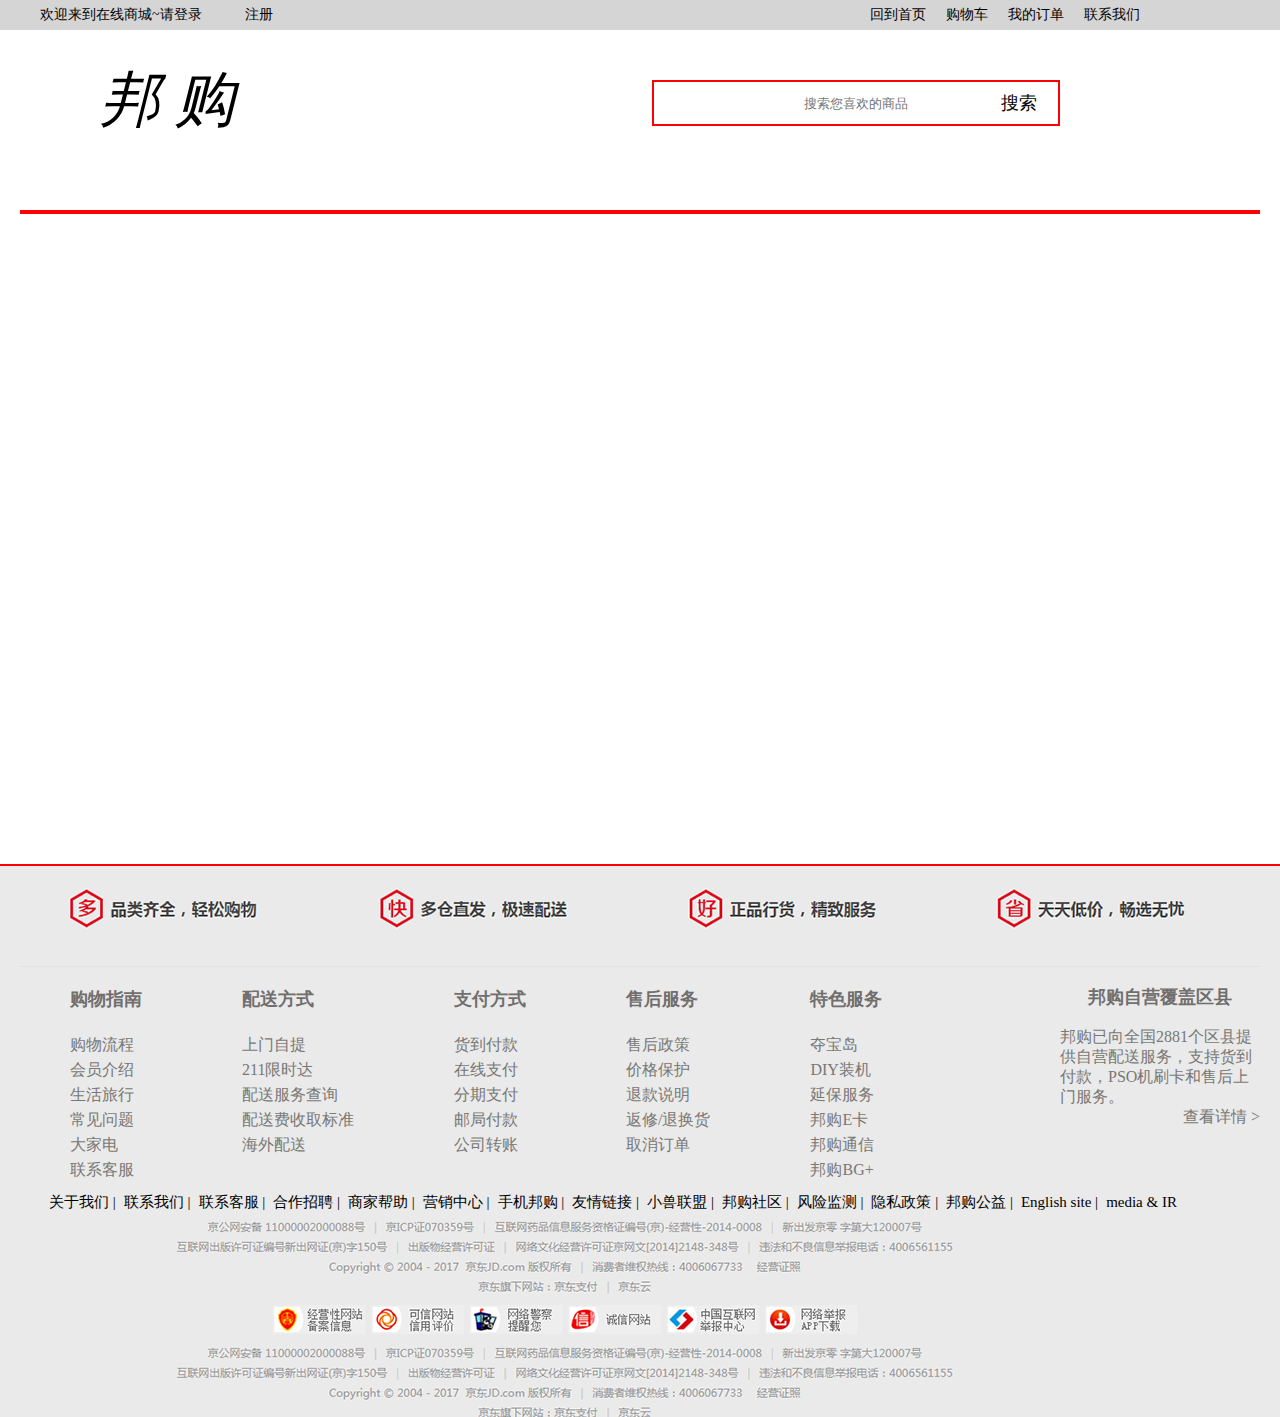
<file: index.html>
<!DOCTYPE html>
<html lang="en">
<head>
	<meta charset="UTF-8">
	<title>商城首页</title>
	<link rel="stylesheet" type="text/css" href="styles/reset.css">
	<link rel="stylesheet" type="text/css" href="styles/style.css">
	<link rel="stylesheet" type="text/css" href="styles/index.css">
</head>
<body>
  <header>
		<div class="head-first">
			<div class="head-nav">
				<div class="head-nav-left">
					<p id="login1">
						<a href="login.html">欢迎来到在线商城~请登录</a>
						<a href="ShopingRegister.html">注册</a>
						<div class="login-list">
							<p>个人信息</p>
							<p>修改资料</p>
							<p id="logout">退出登录</p>
						</div>
					</p>
				</div>
				<div class="head-nav-right">
					<ul>
						<li><a href="index.html">回到首页</a></li><li></li>
						<li><a href="cart.html">购物车</a></li>
						<li><a href="orderPage.html">我的订单</a></li>
						<li><a href="#">联系我们</a></li>
					</ul>
				</div>
			</div>
		</div>
		<div class="head-second">
			<div class="head-b">
				<span class="logo"><a href="index.html">邦 购</a></span>
				<div class="nav-hot">
					<input type="text" id="search-text" class="hot" placeholder="搜索您喜欢的商品"><input type="button" id="search-btn" class="bon" value="搜索">
				</div>
			</div>
		</div>
  </header>
  <section>
		<div class="sec-first">
			<nav class="nav" id="nav">
	    </nav>
		</div>
		<!-- <div class="banner">

		</div> -->
		<div class="section-second">
      <ul id="Att">
      </ul>
    </div>
  </section>
  <footer>
		<div class="foot">
			<div class="foot-one">
				<img src="images/foot/images/duo.png" alt="">
				<img src="images/foot/images/kuai.png" alt="">
				<img src="images/foot/images/hao.png" alt="">
				<img src="images/foot/images/sheng.png" alt="">
			</div>
			<div class="foot-two">
				<ul class="f-t-f">
					<li class="f-t-f-li">购物指南</li>
					<li>购物流程</li>
					<li>会员介绍</li>
					<li>生活旅行</li>
					<li>常见问题</li>
					<li>大家电</li>
					<li>联系客服</li>
				</ul>
				<ul class="f-t-s">
					<li class="f-t-f-li">配送方式</li>
					<li>上门自提</li>
					<li>211限时达</li>
					<li>配送服务查询</li>
					<li>配送费收取标准</li>
					<li>海外配送</li>
				</ul>
				<ul class="f-t-t">
					<li class="f-t-f-li">支付方式</li>
					<li>货到付款</li>
					<li>在线支付</li>
					<li>分期支付</li>
					<li>邮局付款</li>
					<li>公司转账</li>
				</ul>
				<ul class="f-t-for">
					<li class="f-t-f-li">售后服务</li>
					<li>售后政策</li>
					<li>价格保护</li>
					<li>退款说明</li>
					<li>返修/退换货</li>
					<li>取消订单</li>
				</ul>
				<ul class="f-t-five">
					<li class="f-t-f-li">特色服务</li>
					<li>夺宝岛</li>
					<li>DIY装机</li>
					<li>延保服务</li>
					<li>邦购E卡</li>
					<li>邦购通信</li>
					<li>邦购BG+</li>
				</ul>
				<div class="foot-two-right">
					<h2>邦购自营覆盖区县</h2>
					<p>邦购已向全国2881个区县提供自营配送服务，支持货到付款，PSO机刷卡和售后上门服务。</p>
					<span>查看详情 ></span>
				</div>
			</div>
			<div class="foot-three">
				<div class="foot-nav">
					<ul>
						<li><a href="#">关于我们 |</a></li>
						<li><a href="#">联系我们 |</a></li>
						<li><a href="#">联系客服 |</a></li>
						<li><a href="#">合作招聘 |</a></li>
						<li><a href="#">商家帮助 |</a></li>
						<li><a href="#">营销中心 |</a></li>
						<li><a href="#">手机邦购 |</a></li>
						<li><a href="#">友情链接 |</a></li>
						<li><a href="#">小兽联盟 |</a></li>
						<li><a href="#">邦购社区 |</a></li>
						<li><a href="#">风险监测 |</a></li>
						<li><a href="#">隐私政策 |</a></li>
						<li><a href="#">邦购公益 |</a></li>
						<li><a href="#">English site |</a></li>
						<li><a href="#">media & IR</a></li>
					</ul>
				</div>
			</div>
			<div class="foot-last"></div>
		</div>
  </footer>
</body>
<!-- <script type="text/javascript" src="scripts/xhr.js"></script> -->
<script type="text/javascript" src="jquery/jquery-3.2.1.min.js"></script>
<script type="text/javascript" src="scripts/style.js"></script>
<script type="text/javascript" src="scripts/index.js"></script>
</html>
</file>
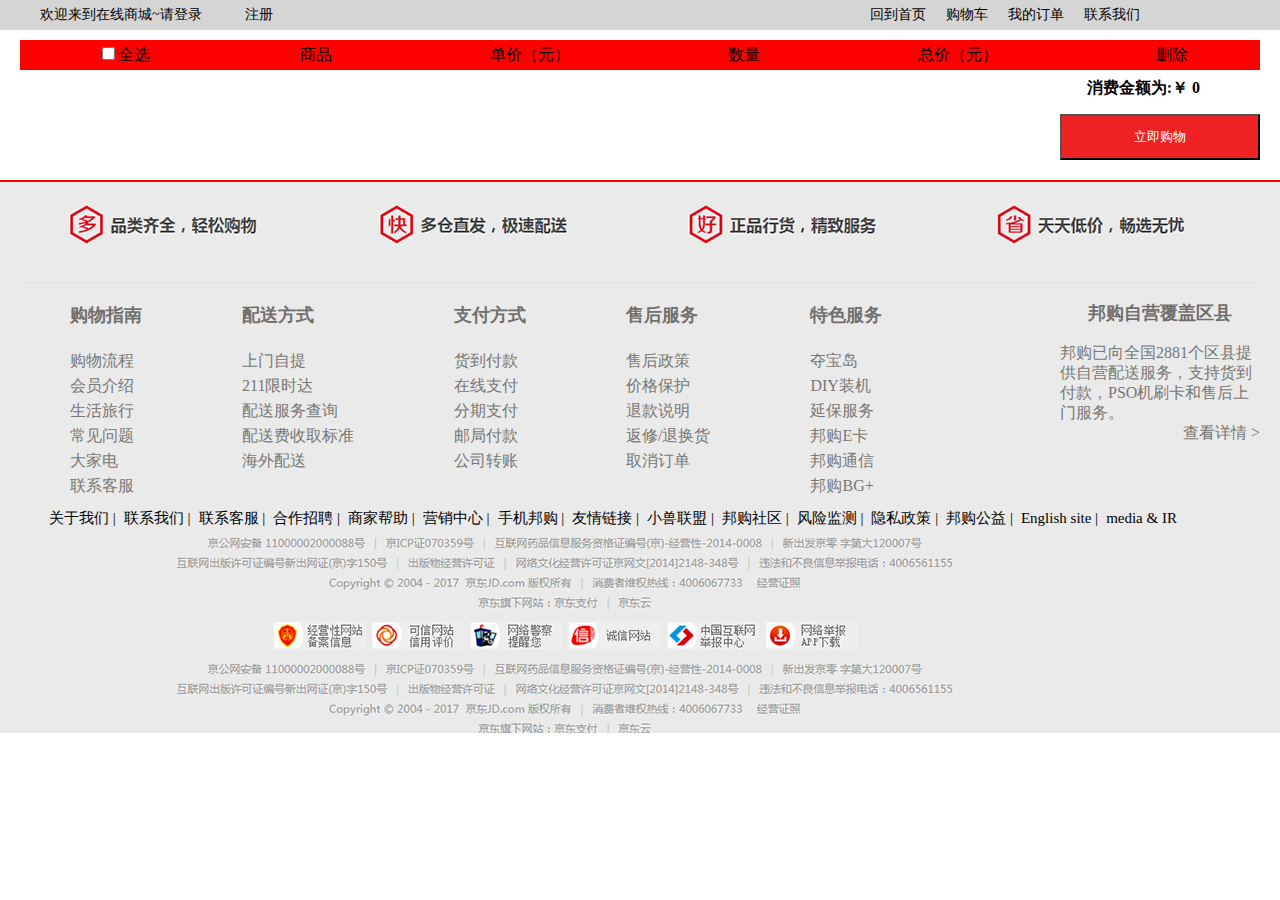
<file: cart.html>
<!DOCTYPE html>
<html>
  <head>
    <meta charset="utf-8">
    <title>购物车列表</title>
    <link rel="stylesheet" href="styles/reset.css">
    <link rel="stylesheet" href="styles/style.css">
    <link rel="stylesheet" href="styles/cart.css">
  </head>
  <body>
    <header>
  		<div class="head-first">
  			<div class="head-nav">
  				<div class="head-nav-left">
  					<p id="login1">
  						<a href="login.html">欢迎来到在线商城~请登录</a>
  						<a href="ShopingRegister.html">注册</a>
  						<div class="login-list">
  							<p>个人信息</p>
  							<p>修改资料</p>
  							<p id="logout">退出登录</p>
  						</div>
  					</p>
  				</div>
  				<div class="head-nav-right">
  					<ul>
  						<li><a href="index.html">回到首页</a></li><li></li>
  						<li><a href="cart.html">购物车</a></li>
              <li><a href="orderPage.html">我的订单</a></li>
  						<li><a href="#">联系我们</a></li>
  					</ul>
  				</div>
  			</div>
  		</div>
    </header>
  <section>
    <div class="cart">
      <table border="1">
        <tbody>
          <tr class="first-tr">
              <td><input type="checkbox" id="selectAll">全选</td>
              <td>商品</td>
              <td>单价（元）</td>
              <td>数量</td>
              <td>总价（元）</td>
              <td>删除</td>
          </tr>
        </tbody>
      </table>
      <div class="money">
        <em class="xiao">消费金额为:￥
        <span class="money-num">0</span></em><br>
        <button id="submit-order">立即购物</button>
      </div>
    </div>
  </section>
  <footer>
    <div class="foot">
      <div class="foot-one">
        <img src="images/foot/images/duo.png" alt="">
        <img src="images/foot/images/kuai.png" alt="">
        <img src="images/foot/images/hao.png" alt="">
        <img src="images/foot/images/sheng.png" alt="">
      </div>
      <div class="foot-two">
        <ul class="f-t-f">
          <li class="f-t-f-li">购物指南</li>
          <li>购物流程</li>
          <li>会员介绍</li>
          <li>生活旅行</li>
          <li>常见问题</li>
          <li>大家电</li>
          <li>联系客服</li>
        </ul>
        <ul class="f-t-s">
          <li class="f-t-f-li">配送方式</li>
          <li>上门自提</li>
          <li>211限时达</li>
          <li>配送服务查询</li>
          <li>配送费收取标准</li>
          <li>海外配送</li>
        </ul>
        <ul class="f-t-t">
          <li class="f-t-f-li">支付方式</li>
          <li>货到付款</li>
          <li>在线支付</li>
          <li>分期支付</li>
          <li>邮局付款</li>
          <li>公司转账</li>
        </ul>
        <ul class="f-t-for">
          <li class="f-t-f-li">售后服务</li>
          <li>售后政策</li>
          <li>价格保护</li>
          <li>退款说明</li>
          <li>返修/退换货</li>
          <li>取消订单</li>
        </ul>
        <ul class="f-t-five">
          <li class="f-t-f-li">特色服务</li>
          <li>夺宝岛</li>
          <li>DIY装机</li>
          <li>延保服务</li>
          <li>邦购E卡</li>
          <li>邦购通信</li>
          <li>邦购BG+</li>
        </ul>
        <div class="foot-two-right">
          <h2>邦购自营覆盖区县</h2>
          <p>邦购已向全国2881个区县提供自营配送服务，支持货到付款，PSO机刷卡和售后上门服务。</p>
          <span>查看详情 ></span>
        </div>
      </div>
      <div class="foot-three">
        <div class="foot-nav">
          <ul>
            <li><a href="#">关于我们 |</a></li>
            <li><a href="#">联系我们 |</a></li>
            <li><a href="#">联系客服 |</a></li>
            <li><a href="#">合作招聘 |</a></li>
            <li><a href="#">商家帮助 |</a></li>
            <li><a href="#">营销中心 |</a></li>
            <li><a href="#">手机邦购 |</a></li>
            <li><a href="#">友情链接 |</a></li>
            <li><a href="#">小兽联盟 |</a></li>
            <li><a href="#">邦购社区 |</a></li>
            <li><a href="#">风险监测 |</a></li>
            <li><a href="#">隐私政策 |</a></li>
            <li><a href="#">邦购公益 |</a></li>
            <li><a href="#">English site |</a></li>
            <li><a href="#">media & IR</a></li>
          </ul>
        </div>
      </div>
      <div class="foot-last"></div>
    </div>
  </footer>
</body>
<script type="text/javascript" src="http://apps.bdimg.com/libs/jquery/2.1.4/jquery.js"></script>
<script type="text/javascript" src="scripts/style.js"></script>
<script type="text/javascript" src="scripts/cart.js"></script>
</html>
</file>
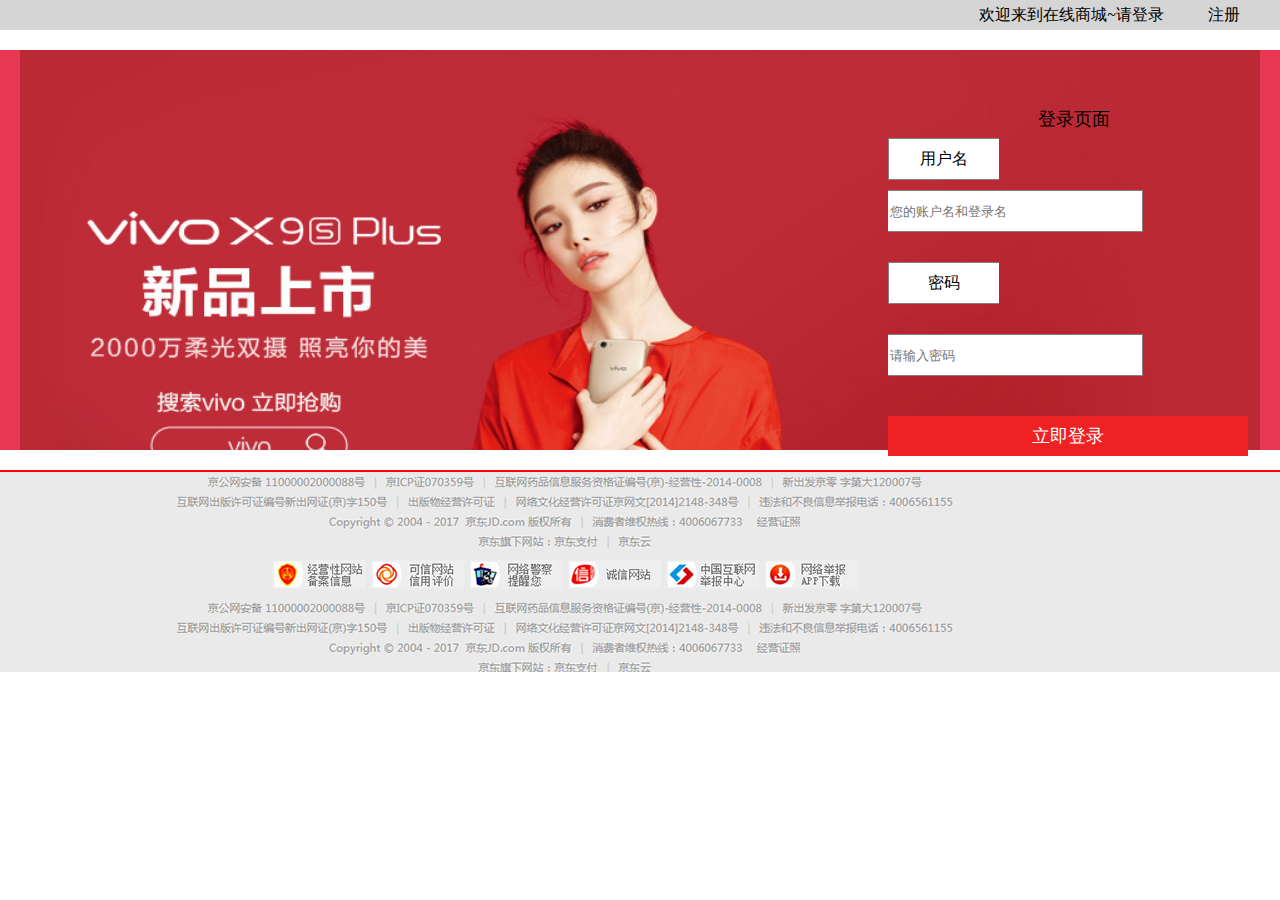
<file: login.html>
<!DOCTYPE html>
<html>
  <head>
    <meta charset="utf-8">
    <title>商城登录</title>
    <link rel="stylesheet" href="styles/reset.css">
    <link rel="stylesheet" href="styles/login.css">
    <link rel="stylesheet" href="styles/style.css">
  </head>
  <body>
    <header>
  		<div class="head-first">
  			<div class="head-nav">
  				<p id="login1">
  					<a href="login.html">欢迎来到在线商城~请登录</a>
  					<a href="ShopingRegister.html">注册</a>
  				</p>
  			</div>
  		</div>
    </header>
    <section>
      <div class="sec-bg">
        <div class="form">
          <p class="oP">登录页面</p>
          <div class="user">用户名</div>
          <input type="text" name="username" placeholder="您的账户名和登录名" class="user-input" id="username">
          <div class="pwd">密码</div>
          <input type="password" name="password" placeholder="请输入密码" class="pwd-input">
          <input type="button" id="login" name="" value="立即登录" class="login">
        </div>
      </div>
    </section>
    <footer>
      <div class="foot">

      </div>
    </footer>
  </body>
  <script type="text/javascript" src="jquery/jquery-3.2.1.min.js"></script>
  <script type="text/javascript" src="scripts/style.js"></script>
  <script src="scripts/login.js" charset="utf-8"></script>
</html>
</file>
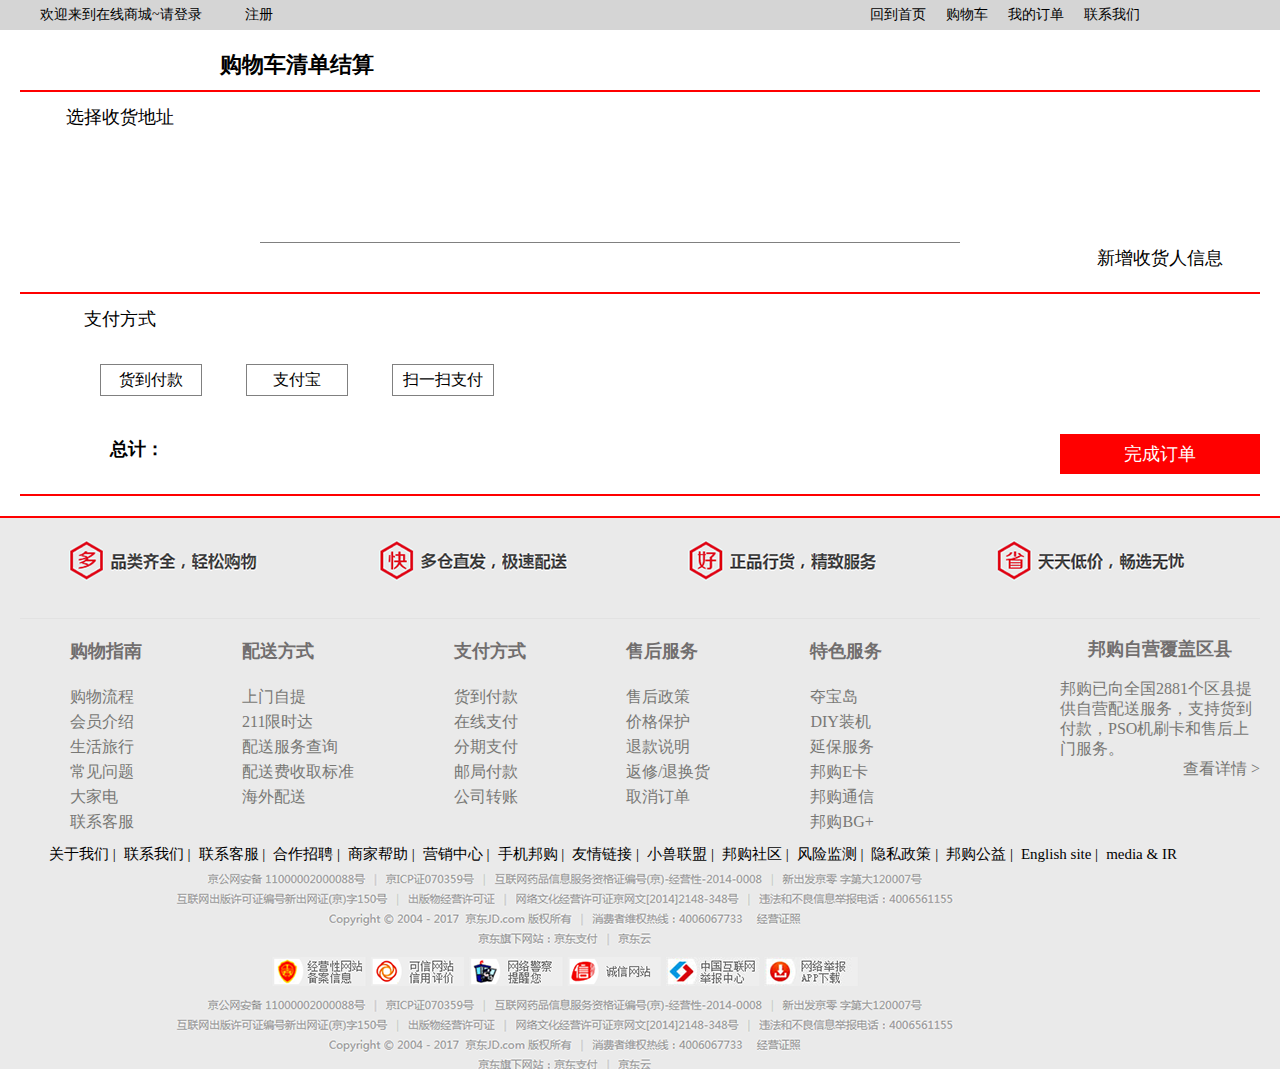
<file: order.html>
<!DOCTYPE html>
<html>
  <head>
    <meta charset="utf-8">
    <title>订单结算页</title>
    <link rel="stylesheet" href="styles/reset.css">
    <link rel="stylesheet" href="styles/style.css">
    <link rel="stylesheet" href="styles/order.css">
  </head>
  <body>
    <header>
  		<div class="head-first">
  			<div class="head-nav">
  				<div class="head-nav-left">
  					<p id="login1">
  						<a href="login.html">欢迎来到在线商城~请登录</a>
  						<a href="ShopingRegister.html">注册</a>
  						<div class="login-list">
  							<p>个人信息</p>
  							<p>修改资料</p>
  							<p id="logout">退出登录</p>
  						</div>
  					</p>
  				</div>
  				<div class="head-nav-right">
  					<ul>
  						<li><a href="index.html">回到首页</a></li><li></li>
  						<li><a href="cart.html">购物车</a></li>
  						<li><a href="orderPage.html">我的订单</a></li>
  						<li><a href="#">联系我们</a></li>
  					</ul>
  				</div>
  			</div>
  		</div>
    </header>
    <section>
      <h1>购物车清单结算</h1>
      <div class="sec-frist">
        <span class="Management">选择收货地址</span>
        <div class="address" id="address">
        </div>
        <span id="addUserAddress">新增收货人信息</span>
      </div>
      <div class="layer">
        <div class="dialog">
          <h2>新增收货人信息<span>X</span></h2>
          <form>
            <i class="dialog-i">收货地址</i><input type="text" name="address_name" placeholder="请输入收货地址" value=""><br />
            <i class="dialog-i">收货人</i><input type="text" name="consignee" placeholder="请输入收货人" value=""><br />
            <i class="dialog-i">国家</i><input type="text" name="country" placeholder="请输入国家"  value=""><br />
            <i class="dialog-i">省份</i><input type="text" name="province" placeholder="请输入您所在的省份" value=""><br />
            <i class="dialog-i">城市</i><input type="text" name="city" placeholder="请输入您所在的城市" value=""><br />
            <i class="dialog-i">市区</i><input type="text" name="district" placeholder="请输入城市的区名" value=""><br />
            <i class="dialog-i">详细地区</i><input type="text" name="address" placeholder="请输入详细的配送地址" value=""><br />
            <i class="dialog-i">邮编</i><input type="text" name="zip_code" placeholder="请输入邮编" value=""><br />
            <i class="dialog-i">手机</i><input type="text" name="mobile" placeholder="请输入手机号" value=""><br />
            <i class="dialog-i">邮箱</i><input type="text" name="email" placeholder="请输入邮箱地址" value=""><br />
            <i class="dialog-i">电话</i><input type="text" name="tel" placeholder="请输入电话号" value=""><br />
            <i class="dialog-i">最佳送货时间</i><input type="text" name="besttime" placeholder="请输入最佳的送货时间" value=""><br />
            <i class="dialog-i">建筑物</i><input type="text" name="sign_building" placeholder="请输入收货地址附近的标志性建筑" value=""><br />
            <input type="button" id="add" name="" value="保存收货人信息" class="add">
        </form>
        </div>
      </div>
      <div class="sec-second">
        <span class="Management">支付方式</span>
        <div class="payment">
          <span>货到付款</span>
          <span>支付宝</span>
          <span>扫一扫支付</span>
        </div>
        <span id="total">总计：</span>
        <div class="order" id="order">
          完成订单
        </div>
      </div>
    </section>
    <footer>
  		<div class="foot">
  			<div class="foot-one">
  				<img src="images/foot/images/duo.png" alt="">
  				<img src="images/foot/images/kuai.png" alt="">
  				<img src="images/foot/images/hao.png" alt="">
  				<img src="images/foot/images/sheng.png" alt="">
  			</div>
  			<div class="foot-two">
  				<ul class="f-t-f">
  					<li class="f-t-f-li">购物指南</li>
  					<li>购物流程</li>
  					<li>会员介绍</li>
  					<li>生活旅行</li>
  					<li>常见问题</li>
  					<li>大家电</li>
  					<li>联系客服</li>
  				</ul>
  				<ul class="f-t-s">
  					<li class="f-t-f-li">配送方式</li>
  					<li>上门自提</li>
  					<li>211限时达</li>
  					<li>配送服务查询</li>
  					<li>配送费收取标准</li>
  					<li>海外配送</li>
  				</ul>
  				<ul class="f-t-t">
  					<li class="f-t-f-li">支付方式</li>
  					<li>货到付款</li>
  					<li>在线支付</li>
  					<li>分期支付</li>
  					<li>邮局付款</li>
  					<li>公司转账</li>
  				</ul>
  				<ul class="f-t-for">
  					<li class="f-t-f-li">售后服务</li>
  					<li>售后政策</li>
  					<li>价格保护</li>
  					<li>退款说明</li>
  					<li>返修/退换货</li>
  					<li>取消订单</li>
  				</ul>
  				<ul class="f-t-five">
  					<li class="f-t-f-li">特色服务</li>
  					<li>夺宝岛</li>
  					<li>DIY装机</li>
  					<li>延保服务</li>
  					<li>邦购E卡</li>
  					<li>邦购通信</li>
  					<li>邦购BG+</li>
  				</ul>
  				<div class="foot-two-right">
  					<h2>邦购自营覆盖区县</h2>
  					<p>邦购已向全国2881个区县提供自营配送服务，支持货到付款，PSO机刷卡和售后上门服务。</p>
  					<span>查看详情 ></span>
  				</div>
  			</div>
  			<div class="foot-three">
  				<div class="foot-nav">
  					<ul>
  						<li><a href="#">关于我们 |</a></li>
  						<li><a href="#">联系我们 |</a></li>
  						<li><a href="#">联系客服 |</a></li>
  						<li><a href="#">合作招聘 |</a></li>
  						<li><a href="#">商家帮助 |</a></li>
  						<li><a href="#">营销中心 |</a></li>
  						<li><a href="#">手机邦购 |</a></li>
  						<li><a href="#">友情链接 |</a></li>
  						<li><a href="#">小兽联盟 |</a></li>
  						<li><a href="#">邦购社区 |</a></li>
  						<li><a href="#">风险监测 |</a></li>
  						<li><a href="#">隐私政策 |</a></li>
  						<li><a href="#">邦购公益 |</a></li>
  						<li><a href="#">English site |</a></li>
  						<li><a href="#">media & IR</a></li>
  					</ul>
  				</div>
  			</div>
  			<div class="foot-last"></div>
  		</div>
    </footer>
  </body>
  <script type="text/javascript" src="jquery/jquery-3.2.1.min.js"></script>
  <script type="text/javascript" src="scripts/style.js"></script>
  <script type="text/javascript" src="scripts/order.js"></script>
</html>
</file>
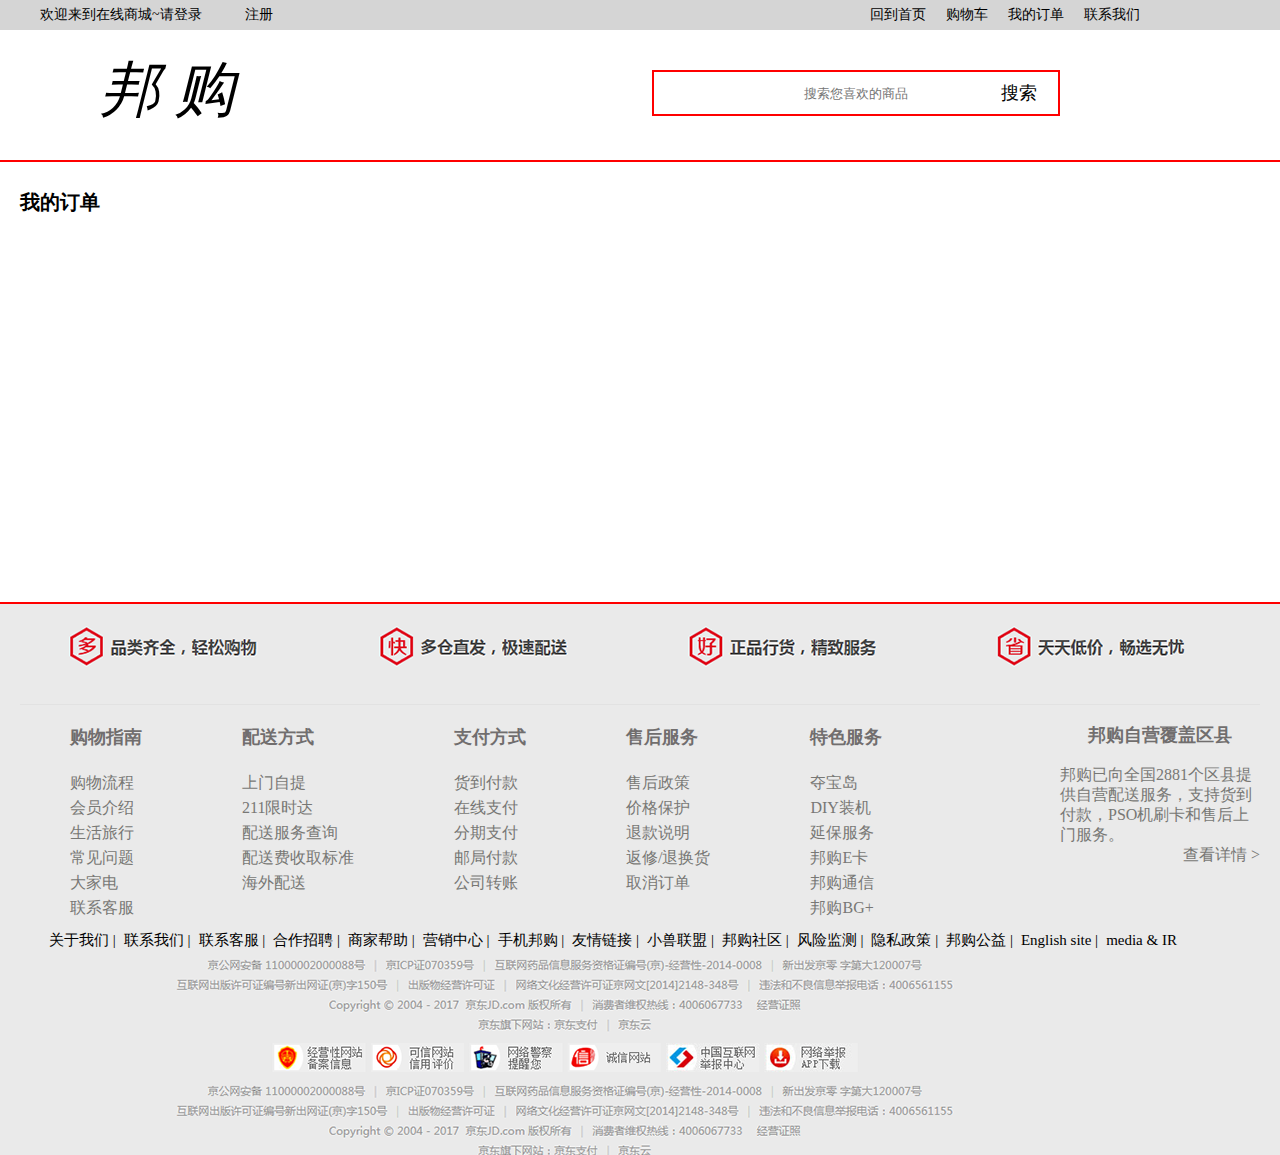
<file: orderPage.html>
<!DOCTYPE html>
<html>
  <head>
    <meta charset="utf-8">
    <title>订单页</title>
    <link rel="stylesheet" href="styles/reset.css">
    <link rel="stylesheet" href="styles/style.css">
    <link rel="stylesheet" href="styles/orderPage.css">
  </head>
  <body>
    <header>
  		<div class="head-first">
  			<div class="head-nav">
  				<div class="head-nav-left">
  					<p id="login1">
  						<a href="login.html">欢迎来到在线商城~请登录</a>
  						<a href="ShopingRegister.html">注册</a>
  						<div class="login-list">
  							<p>个人信息</p>
  							<p>修改资料</p>
  							<p id="logout">退出登录</p>
  						</div>
  					</p>
  				</div>
  				<div class="head-nav-right">
  					<ul>
  						<li><a href="index.html">回到首页</a></li><li></li>
  						<li><a href="cart.html">购物车</a></li>
  						<li><a href="orderPage.html">我的订单</a></li>
  						<li><a href="#">联系我们</a></li>
  					</ul>
  				</div>
  			</div>
  		</div>
  		<div class="b">
  			<div class="head-b">
  				<span class="logo"><a href="index.html">邦 购</a></span>
  				<div class="nav-hot">
  					<input type="text" id="search-text" class="hot" placeholder="搜索您喜欢的商品"><input type="button" id="search-btn" class="bon" value="搜索">
  				</div>
  			</div>
  		</div>
    </header>
    <section>
      <div class="sec">
        <h2 class="sec-h2">我的订单</h2>
        <div id="order-list" class="order-list">

        </div>
      </div>
    </section>
    <footer>
  		<div class="foot">
  			<div class="foot-one">
  				<img src="images/foot/images/duo.png" alt="">
  				<img src="images/foot/images/kuai.png" alt="">
  				<img src="images/foot/images/hao.png" alt="">
  				<img src="images/foot/images/sheng.png" alt="">
  			</div>
  			<div class="foot-two">
  				<ul class="f-t-f">
  					<li class="f-t-f-li">购物指南</li>
  					<li>购物流程</li>
  					<li>会员介绍</li>
  					<li>生活旅行</li>
  					<li>常见问题</li>
  					<li>大家电</li>
  					<li>联系客服</li>
  				</ul>
  				<ul class="f-t-s">
  					<li class="f-t-f-li">配送方式</li>
  					<li>上门自提</li>
  					<li>211限时达</li>
  					<li>配送服务查询</li>
  					<li>配送费收取标准</li>
  					<li>海外配送</li>
  				</ul>
  				<ul class="f-t-t">
  					<li class="f-t-f-li">支付方式</li>
  					<li>货到付款</li>
  					<li>在线支付</li>
  					<li>分期支付</li>
  					<li>邮局付款</li>
  					<li>公司转账</li>
  				</ul>
  				<ul class="f-t-for">
  					<li class="f-t-f-li">售后服务</li>
  					<li>售后政策</li>
  					<li>价格保护</li>
  					<li>退款说明</li>
  					<li>返修/退换货</li>
  					<li>取消订单</li>
  				</ul>
  				<ul class="f-t-five">
  					<li class="f-t-f-li">特色服务</li>
  					<li>夺宝岛</li>
  					<li>DIY装机</li>
  					<li>延保服务</li>
  					<li>邦购E卡</li>
  					<li>邦购通信</li>
  					<li>邦购BG+</li>
  				</ul>
  				<div class="foot-two-right">
  					<h2>邦购自营覆盖区县</h2>
  					<p>邦购已向全国2881个区县提供自营配送服务，支持货到付款，PSO机刷卡和售后上门服务。</p>
  					<span>查看详情 ></span>
  				</div>
  			</div>
  			<div class="foot-three">
  				<div class="foot-nav">
  					<ul>
  						<li><a href="#">关于我们 |</a></li>
  						<li><a href="#">联系我们 |</a></li>
  						<li><a href="#">联系客服 |</a></li>
  						<li><a href="#">合作招聘 |</a></li>
  						<li><a href="#">商家帮助 |</a></li>
  						<li><a href="#">营销中心 |</a></li>
  						<li><a href="#">手机邦购 |</a></li>
  						<li><a href="#">友情链接 |</a></li>
  						<li><a href="#">小兽联盟 |</a></li>
  						<li><a href="#">邦购社区 |</a></li>
  						<li><a href="#">风险监测 |</a></li>
  						<li><a href="#">隐私政策 |</a></li>
  						<li><a href="#">邦购公益 |</a></li>
  						<li><a href="#">English site |</a></li>
  						<li><a href="#">media & IR</a></li>
  					</ul>
  				</div>
  			</div>
  			<div class="foot-last"></div>
  		</div>
    </footer>
  </body>
  <script src="http://apps.bdimg.com/libs/jquery/2.1.4/jquery.js" charset="utf-8"></script>
  <script src="scripts/style.js" charset="utf-8"></script>
  <script type="text/javascript" src="scripts/orderPage.js"></script>
</html>
</file>
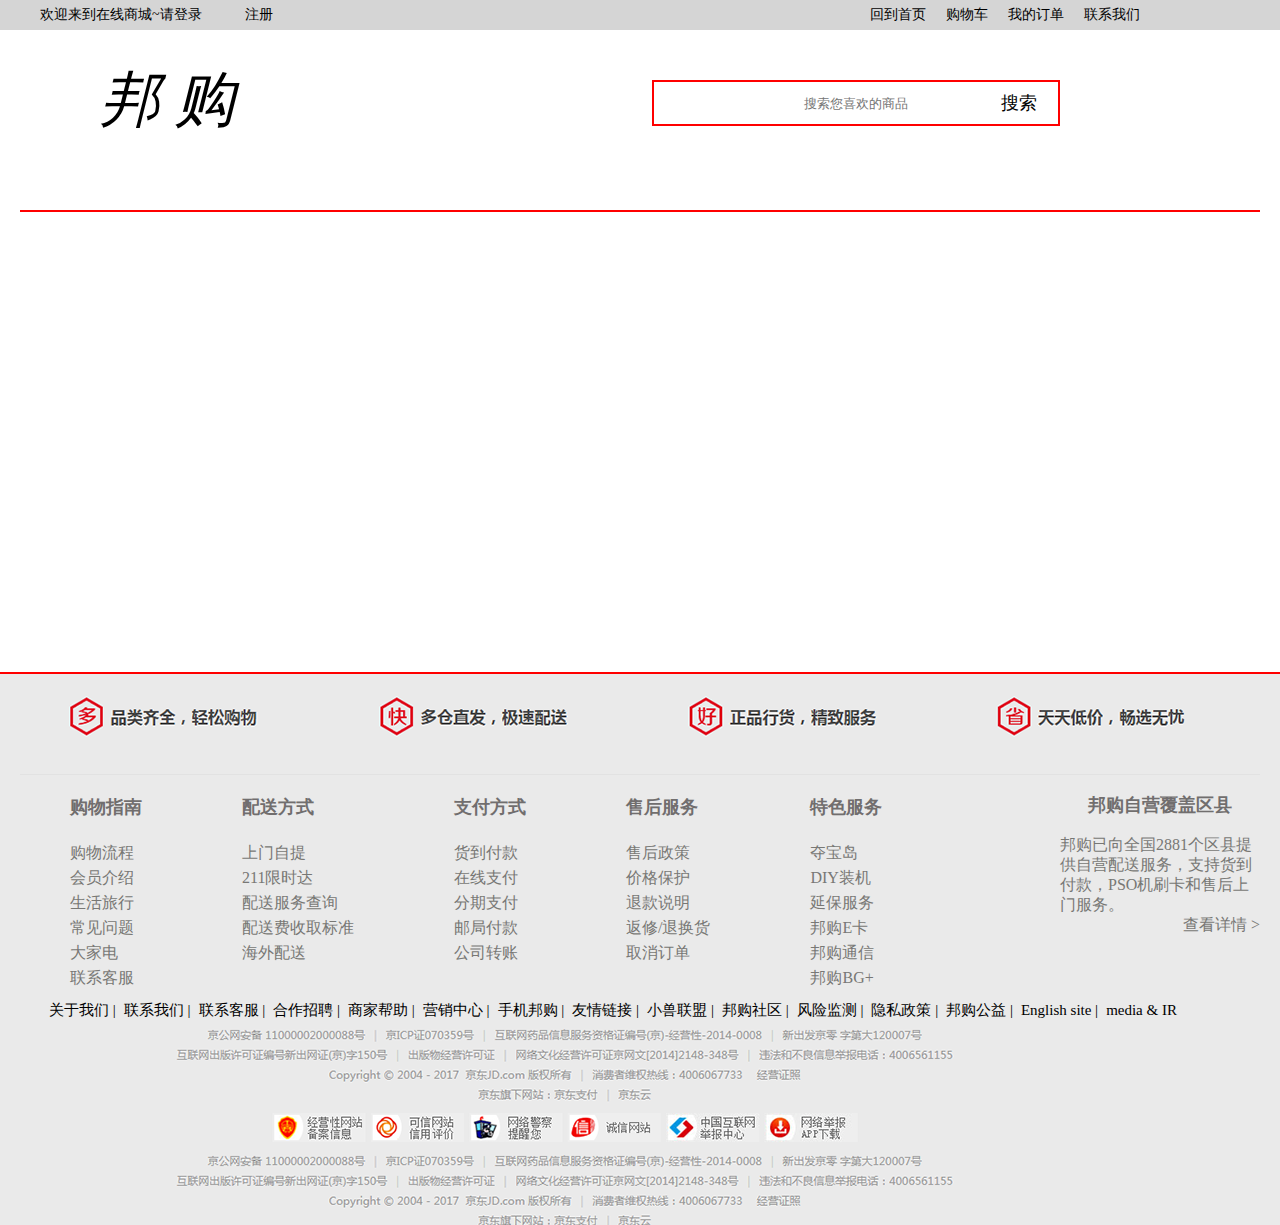
<file: ShopingDetail.html>
<!DOCTYPE html>
<html lang="en">
<head>
	<meta charset="UTF-8">
	<title>商品详情页</title>
	<link rel="stylesheet" href="styles/reset.css">
	<link rel="stylesheet" href="styles/style.css">
	<link rel="stylesheet" href="styles/detail.css">
</head>
<body>
	<header>
		<div class="head-first">
			<div class="head-nav">
				<div class="head-nav-left">
					<p id="login1">
						<a href="login.html">欢迎来到在线商城~请登录</a>
						<a href="ShopingRegister.html">注册</a>
						<div class="login-list">
							<p>个人信息</p>
							<p>修改资料</p>
							<p id="logout">退出登录</p>
						</div>
					</p>
				</div>
				<div class="head-nav-right">
					<ul>
						<li><a href="index.html">回到首页</a></li><li></li>
						<li><a href="cart.html">购物车</a></li>
						<li><a href="orderPage.html">我的订单</a></li>
						<li><a href="#">联系我们</a></li>
					</ul>
				</div>
			</div>
		</div>
		<div class="head-second">
			<div class="head-b">
				<span class="logo"><a href="index.html">邦 购</a></span>
				<div class="nav-hot">
					<input type="text" id="search-text" class="hot" placeholder="搜索您喜欢的商品"><input type="button" id="search-btn" class="bon" value="搜索">
				</div>
			</div>
		</div>
  </header>
	<section>
		<nav class="nav" id="nav">

		</nav>
		<div class="section-second">
			<div class="sec-left" id="sec-left">

			</div>
		</div>
	</section>
	<footer>
		<div class="foot">
			<div class="foot-one">
				<img src="images/foot/images/duo.png" alt="">
				<img src="images/foot/images/kuai.png" alt="">
				<img src="images/foot/images/hao.png" alt="">
				<img src="images/foot/images/sheng.png" alt="">
			</div>
			<div class="foot-two">
				<ul class="f-t-f">
					<li class="f-t-f-li">购物指南</li>
					<li>购物流程</li>
					<li>会员介绍</li>
					<li>生活旅行</li>
					<li>常见问题</li>
					<li>大家电</li>
					<li>联系客服</li>
				</ul>
				<ul class="f-t-s">
					<li class="f-t-f-li">配送方式</li>
					<li>上门自提</li>
					<li>211限时达</li>
					<li>配送服务查询</li>
					<li>配送费收取标准</li>
					<li>海外配送</li>
				</ul>
				<ul class="f-t-t">
					<li class="f-t-f-li">支付方式</li>
					<li>货到付款</li>
					<li>在线支付</li>
					<li>分期支付</li>
					<li>邮局付款</li>
					<li>公司转账</li>
				</ul>
				<ul class="f-t-for">
					<li class="f-t-f-li">售后服务</li>
					<li>售后政策</li>
					<li>价格保护</li>
					<li>退款说明</li>
					<li>返修/退换货</li>
					<li>取消订单</li>
				</ul>
				<ul class="f-t-five">
					<li class="f-t-f-li">特色服务</li>
					<li>夺宝岛</li>
					<li>DIY装机</li>
					<li>延保服务</li>
					<li>邦购E卡</li>
					<li>邦购通信</li>
					<li>邦购BG+</li>
				</ul>
				<div class="foot-two-right">
					<h2>邦购自营覆盖区县</h2>
					<p>邦购已向全国2881个区县提供自营配送服务，支持货到付款，PSO机刷卡和售后上门服务。</p>
					<span>查看详情 ></span>
				</div>
			</div>
			<div class="foot-three">
				<div class="foot-nav">
					<ul>
						<li><a href="#">关于我们 |</a></li>
						<li><a href="#">联系我们 |</a></li>
						<li><a href="#">联系客服 |</a></li>
						<li><a href="#">合作招聘 |</a></li>
						<li><a href="#">商家帮助 |</a></li>
						<li><a href="#">营销中心 |</a></li>
						<li><a href="#">手机邦购 |</a></li>
						<li><a href="#">友情链接 |</a></li>
						<li><a href="#">小兽联盟 |</a></li>
						<li><a href="#">邦购社区 |</a></li>
						<li><a href="#">风险监测 |</a></li>
						<li><a href="#">隐私政策 |</a></li>
						<li><a href="#">邦购公益 |</a></li>
						<li><a href="#">English site |</a></li>
						<li><a href="#">media & IR</a></li>
					</ul>
				</div>
			</div>
			<div class="foot-last"></div>
		</div>
  </footer>
</body>
<script type="text/javascript" src="jquery/jquery-3.2.1.min.js"></script>
<script type="text/javascript" src="scripts/style.js"></script>
<script type="text/javascript" src="scripts/detail.js"></script>
</html>
</file>
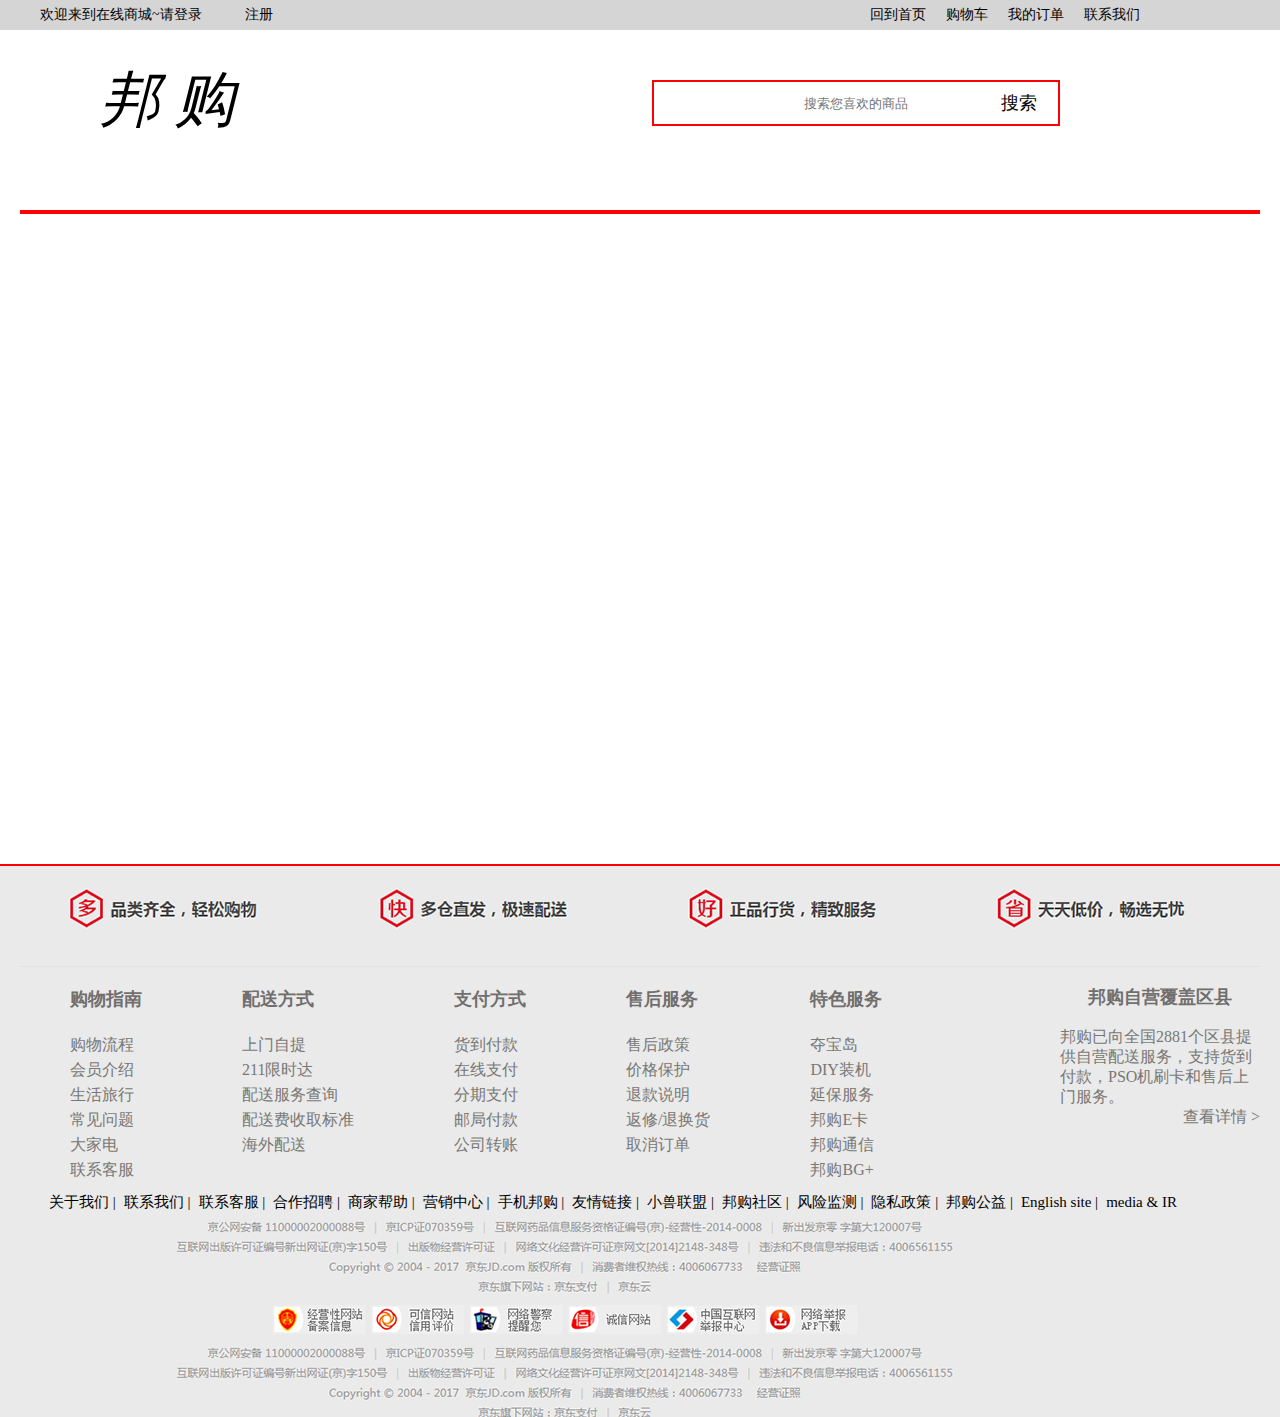
<file: ShopingList.html>
<!DOCTYPE html>
<html lang="en">
<head>
	<meta charset="UTF-8">
	<title>商品列表页</title>
	<link rel="stylesheet" href="styles/reset.css">
	<link rel="stylesheet" href="styles/style.css">
	<link rel="stylesheet" href="styles/list.css">
</head>
<body>
	<header>
		<div class="head-first">
			<div class="head-nav">
				<div class="head-nav-left">
					<p id="login1">
						<a href="login.html">欢迎来到在线商城~请登录</a>
						<a href="ShopingRegister.html">注册</a>
						<div class="login-list">
							<p>个人信息</p>
							<p>修改资料</p>
							<p id="logout">退出登录</p>
						</div>
					</p>
				</div>
				<div class="head-nav-right">
					<ul>
						<li><a href="index.html">回到首页</a></li><li></li>
						<li><a href="cart.html">购物车</a></li>
						<li><a href="orderPage.html">我的订单</a></li>
						<li><a href="#">联系我们</a></li>
					</ul>
				</div>
			</div>
		</div>
		<div class="head-second">
			<div class="head-b">
				<span class="logo"><a href="index.html">邦 购</a></span>
				<div class="nav-hot">
					<input type="text" id="search-text" class="hot" placeholder="搜索您喜欢的商品"><input type="button" id="search-btn" class="bon" value="搜索">
				</div>
			</div>
		</div>
  </header>
	<section>
		<nav class="nav" id="nav">

		</nav>
		<div class="section-second">
			<ul id="Att"></ul>
		</div>
	</section>
	<footer>
		<div class="foot">
			<div class="foot-one">
				<img src="images/foot/images/duo.png" alt="">
				<img src="images/foot/images/kuai.png" alt="">
				<img src="images/foot/images/hao.png" alt="">
				<img src="images/foot/images/sheng.png" alt="">
			</div>
			<div class="foot-two">
				<ul class="f-t-f">
					<li class="f-t-f-li">购物指南</li>
					<li>购物流程</li>
					<li>会员介绍</li>
					<li>生活旅行</li>
					<li>常见问题</li>
					<li>大家电</li>
					<li>联系客服</li>
				</ul>
				<ul class="f-t-s">
					<li class="f-t-f-li">配送方式</li>
					<li>上门自提</li>
					<li>211限时达</li>
					<li>配送服务查询</li>
					<li>配送费收取标准</li>
					<li>海外配送</li>
				</ul>
				<ul class="f-t-t">
					<li class="f-t-f-li">支付方式</li>
					<li>货到付款</li>
					<li>在线支付</li>
					<li>分期支付</li>
					<li>邮局付款</li>
					<li>公司转账</li>
				</ul>
				<ul class="f-t-for">
					<li class="f-t-f-li">售后服务</li>
					<li>售后政策</li>
					<li>价格保护</li>
					<li>退款说明</li>
					<li>返修/退换货</li>
					<li>取消订单</li>
				</ul>
				<ul class="f-t-five">
					<li class="f-t-f-li">特色服务</li>
					<li>夺宝岛</li>
					<li>DIY装机</li>
					<li>延保服务</li>
					<li>邦购E卡</li>
					<li>邦购通信</li>
					<li>邦购BG+</li>
				</ul>
				<div class="foot-two-right">
					<h2>邦购自营覆盖区县</h2>
					<p>邦购已向全国2881个区县提供自营配送服务，支持货到付款，PSO机刷卡和售后上门服务。</p>
					<span>查看详情 ></span>
				</div>
			</div>
			<div class="foot-three">
				<div class="foot-nav">
					<ul>
						<li><a href="#">关于我们 |</a></li>
						<li><a href="#">联系我们 |</a></li>
						<li><a href="#">联系客服 |</a></li>
						<li><a href="#">合作招聘 |</a></li>
						<li><a href="#">商家帮助 |</a></li>
						<li><a href="#">营销中心 |</a></li>
						<li><a href="#">手机邦购 |</a></li>
						<li><a href="#">友情链接 |</a></li>
						<li><a href="#">小兽联盟 |</a></li>
						<li><a href="#">邦购社区 |</a></li>
						<li><a href="#">风险监测 |</a></li>
						<li><a href="#">隐私政策 |</a></li>
						<li><a href="#">邦购公益 |</a></li>
						<li><a href="#">English site |</a></li>
						<li><a href="#">media & IR</a></li>
					</ul>
				</div>
			</div>
			<div class="foot-last"></div>
		</div>
  </footer>
</body>
<!-- <script type="text/javascript" src="scripts/xhr.js"></script> -->
<script type="text/javascript" src="jquery/jquery-3.2.1.min.js"></script>
<script type="text/javascript" src="scripts/style.js"></script>
<script type="text/javascript" src="scripts/list.js"></script>
</html>
</file>
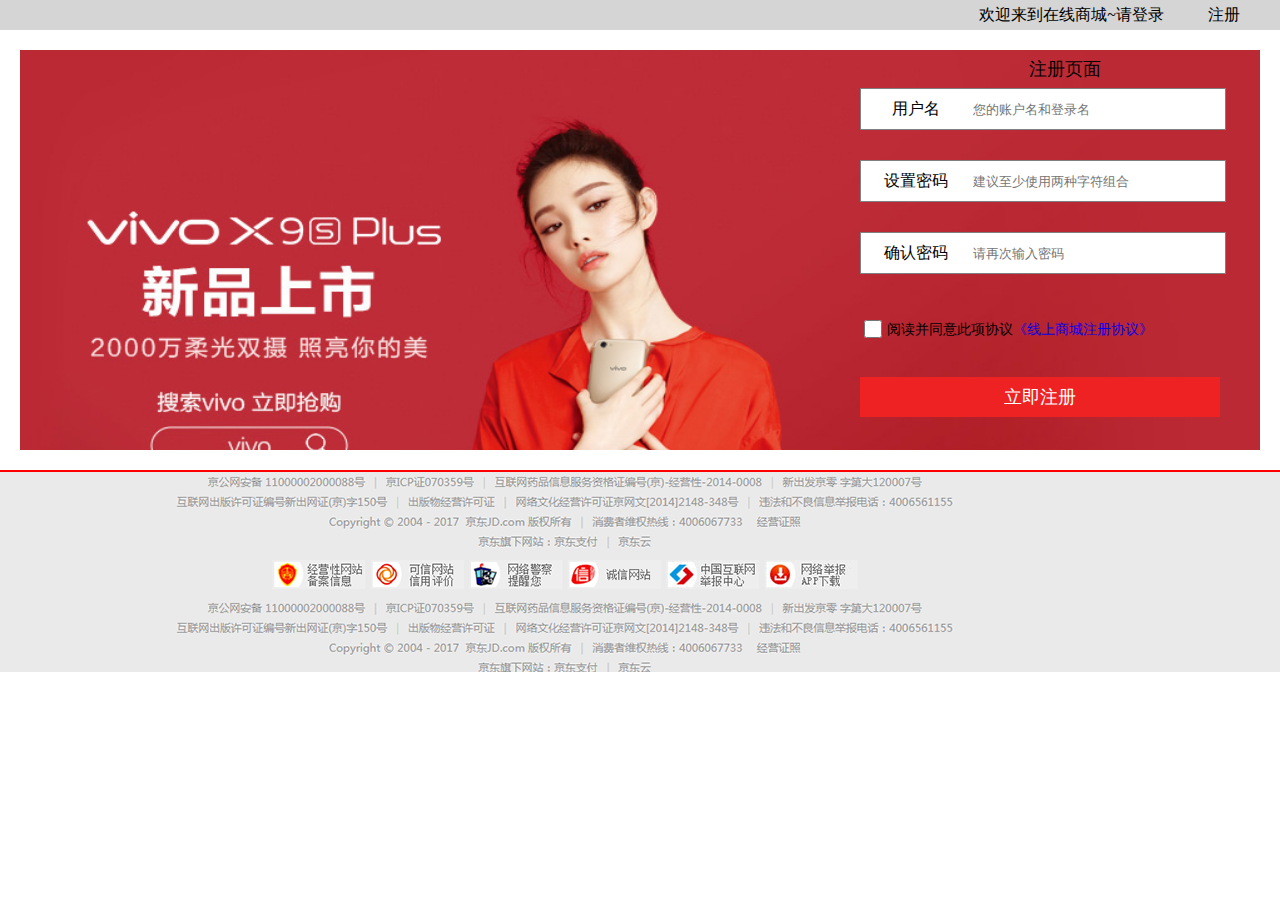
<file: ShopingRegister.html>
<!DOCTYPE html>
<html>
  <head>
    <meta charset="utf-8">
    <title>商城注册页</title>
    <link rel="stylesheet" href="styles/reset.css">
    <link rel="stylesheet" href="styles/register.css">
    <link rel="stylesheet" href="styles/style.css">
  </head>
  <body>
    <header>
      <div class="head-first">
  			<div class="head-nav">
  				<p id="login1">
  					<a href="login.html">欢迎来到在线商城~请登录</a>
  					<a href="ShopingRegister.html">注册</a>
  				</p>
  			</div>
  		</div>
    </header>
    <section>
      <div class="sec-bg">
        <div class="form">
          <p class="oP">注册页面</p>
          <div class="user">
              用户名
          </div>
          <input type="text" name="username" placeholder="您的账户名和登录名" class="user-input" id="username"><br><em id="user-tip1" class="tip"></em>
          <div class="pwd">
              设置密码
          </div>
          <input type="password" name="password" placeholder="建议至少使用两种字符组合" class="pwd-input"><em id="user-tip2" class="tip"></em>
          <div class="pwd">
              确认密码
          </div>
          <input type="password" name="password1" placeholder="请再次输入密码" class="pwd-input"><em id="user-tip3" class="tip"></em>
          <input type="checkbox" name="check" class="check" id="check"/><p class="Text">阅读并同意此项协议<a href="#">《线上商城注册协议》</a></p>
          <input type="button" id="register" name="" value="立即注册" class="register">
        </div>
      </div>
    </section>
    <footer>
      <div class="foot">

      </div>
    </footer>
  </body>
  <script type="text/javascript" src="jquery/jquery-3.2.1.min.js"></script>
  <script type="text/javascript" src="scripts/style.js"></script>
  <!-- <script type="text/javascript" src="scripts/xhr.js"></script> -->
  <script src="scripts/register.js" charset="utf-8"></script>
</html>
</file>
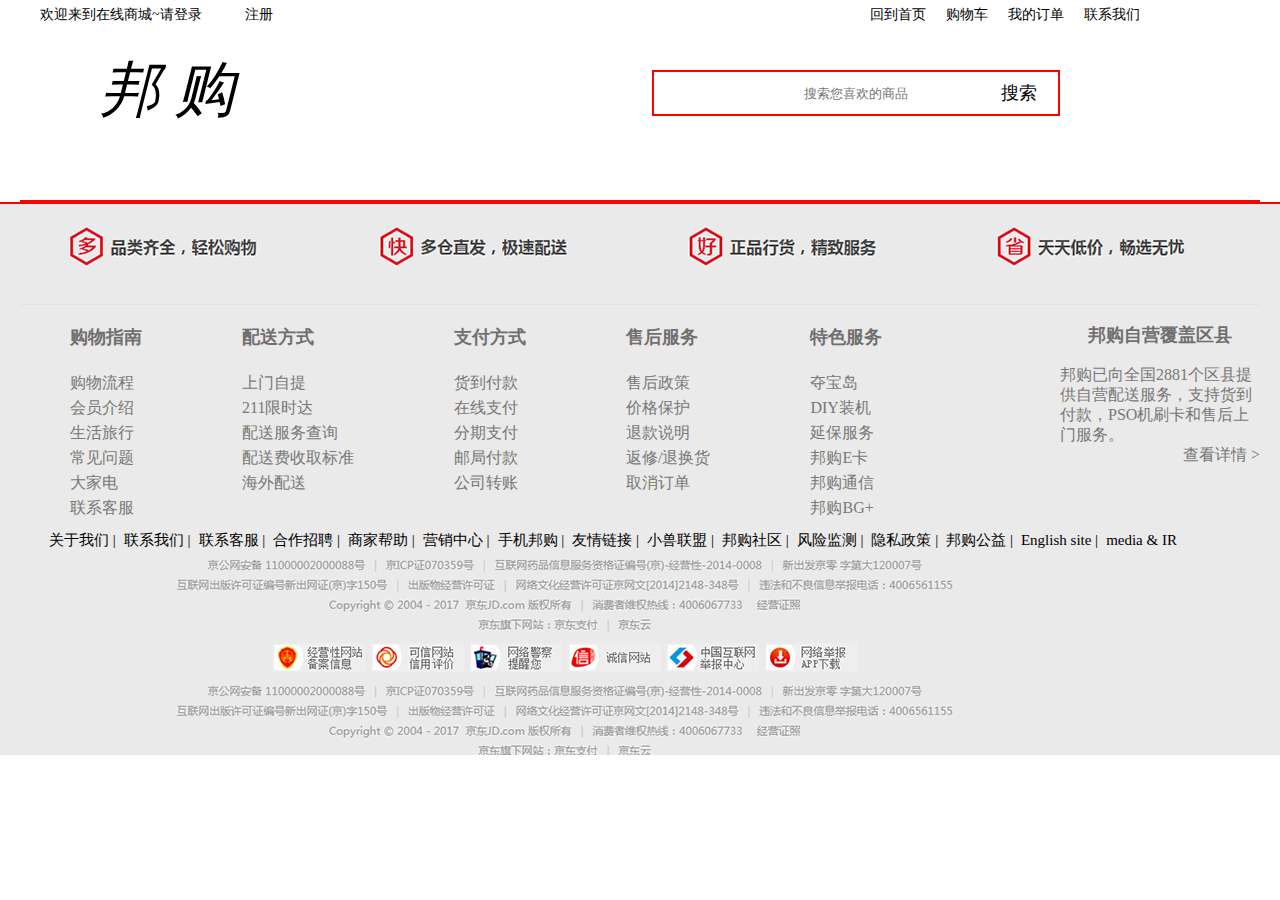
<file: ShopingSearch.html>
<!DOCTYPE html>
<html lang="en">
<head>
	<meta charset="UTF-8">
	<title>商城搜索页</title>
	<link rel="stylesheet" type="text/css" href="styles/reset.css">
	<link rel="stylesheet" type="text/css" href="styles/style.css">
	<link rel="stylesheet" type="text/css" href="styles/search.css">
</head>
<body>
	<header>
		<div class="a">
			<div class="head-nav">
				<div class="head-nav-left">
					<p id="login1">
						<a href="login.html">欢迎来到在线商城~请登录</a>
						<a href="ShopingRegister.html">注册</a>
						<div class="login-list">
							<p>个人信息</p>
							<p>修改资料</p>
							<p id="logout">退出登录</p>
						</div>
					</p>
				</div>
				<div class="head-nav-right">
					<ul>
						<li><a href="index.html">回到首页</a></li><li></li>
						<li><a href="cart.html">购物车</a></li>
						<li><a href="orderPage.html">我的订单</a></li>
						<li><a href="#">联系我们</a></li>
					</ul>
				</div>
			</div>
		</div>
		<div class="b">
			<div class="head-b">
				<span class="logo"><a href="index.html">邦 购</a></span>
				<div class="nav-hot">
					<input type="text" id="search-text" class="hot" placeholder="搜索您喜欢的商品"><input type="button" id="search-btn" class="bon" value="搜索">
				</div>
			</div>
		</div>
  </header>
  <section>
    <nav class="nav" id="nav">

    </nav>
    <div class="section-second">
      <div id="Att" class="search-body">
      </div>
    </div>
  </section>
	<footer>
		<div class="foot">
			<div class="foot-one">
				<img src="images/foot/images/duo.png" alt="">
				<img src="images/foot/images/kuai.png" alt="">
				<img src="images/foot/images/hao.png" alt="">
				<img src="images/foot/images/sheng.png" alt="">
			</div>
			<div class="foot-two">
				<ul class="f-t-f">
					<li class="f-t-f-li">购物指南</li>
					<li>购物流程</li>
					<li>会员介绍</li>
					<li>生活旅行</li>
					<li>常见问题</li>
					<li>大家电</li>
					<li>联系客服</li>
				</ul>
				<ul class="f-t-s">
					<li class="f-t-f-li">配送方式</li>
					<li>上门自提</li>
					<li>211限时达</li>
					<li>配送服务查询</li>
					<li>配送费收取标准</li>
					<li>海外配送</li>
				</ul>
				<ul class="f-t-t">
					<li class="f-t-f-li">支付方式</li>
					<li>货到付款</li>
					<li>在线支付</li>
					<li>分期支付</li>
					<li>邮局付款</li>
					<li>公司转账</li>
				</ul>
				<ul class="f-t-for">
					<li class="f-t-f-li">售后服务</li>
					<li>售后政策</li>
					<li>价格保护</li>
					<li>退款说明</li>
					<li>返修/退换货</li>
					<li>取消订单</li>
				</ul>
				<ul class="f-t-five">
					<li class="f-t-f-li">特色服务</li>
					<li>夺宝岛</li>
					<li>DIY装机</li>
					<li>延保服务</li>
					<li>邦购E卡</li>
					<li>邦购通信</li>
					<li>邦购BG+</li>
				</ul>
				<div class="foot-two-right">
					<h2>邦购自营覆盖区县</h2>
					<p>邦购已向全国2881个区县提供自营配送服务，支持货到付款，PSO机刷卡和售后上门服务。</p>
					<span>查看详情 ></span>
				</div>
			</div>
			<div class="foot-three">
				<div class="foot-nav">
					<ul>
						<li><a href="#">关于我们 |</a></li>
						<li><a href="#">联系我们 |</a></li>
						<li><a href="#">联系客服 |</a></li>
						<li><a href="#">合作招聘 |</a></li>
						<li><a href="#">商家帮助 |</a></li>
						<li><a href="#">营销中心 |</a></li>
						<li><a href="#">手机邦购 |</a></li>
						<li><a href="#">友情链接 |</a></li>
						<li><a href="#">小兽联盟 |</a></li>
						<li><a href="#">邦购社区 |</a></li>
						<li><a href="#">风险监测 |</a></li>
						<li><a href="#">隐私政策 |</a></li>
						<li><a href="#">邦购公益 |</a></li>
						<li><a href="#">English site |</a></li>
						<li><a href="#">media & IR</a></li>
					</ul>
				</div>
			</div>
			<div class="foot-last"></div>
		</div>
  </footer>
</body>
<!-- <script type="text/javascript" src="scripts/xhr.js"></script> -->
<script type="text/javascript" src="jquery/jquery-3.2.1.min.js"></script>
<script type="text/javascript" src="scripts/style.js"></script>
<script type="text/javascript" src="scripts/search.js"></script>
</html>
</file>
<file: styles/style.css>
/*header=======================================================*/
body, html {
	width: 100%;
}
header {
	width: 100%;
}
.head-first{
	width: 100%;
	background: rgba(44, 44, 44, 0.2);
}
header .head-nav {
	width: 1240px;
	height: 30px;
	margin: 0 auto;
}
.head-nav-left {
	float: left;
	width: 300px;
	height: 30px;
	line-height: 30px;
	font-size: 14px;
	position: relative;
}
.head-nav-left a {
	color: black;
	padding: 0 20px;
	text-decoration: none;
}
.head-nav-left a:hover {
	color: red;
}
.head-nav-right {
	float: right;
	width: 400px;
	height: 30px;
}
.head-nav-right ul li {
	float: left;
	font-size: 14px;
	line-height: 30px;
	padding: 0 10px;
}
.head-nav-right ul li a {
	color: black;
	text-decoration: none;
}
.head-nav-right ul li a:hover {
	color: red;
}
.head-second {
	margin-top: 10px;
	width: 100%;
}
.logo {
	width: 400px;
	height: 120px;
	font-size: 60px;
	font-style: italic;
	margin-top: 10px;
	line-height: 120px;
	margin-left: 80px;
}
.logo a {
	direction: none;
	color: black;
}
.banner {
	width: 1240px;
	height: 300px;
	background-image: url(../images/style/banner.jpg);
	background-size: 100% 100%;
	margin: 10px auto;
}
.head-b {
	width: 1240px;
	height: 120px;
	margin: 0 auto;
	/*background: #ccc;*/
	margin-bottom: 10px;
	position: relative;
}
.sec-first {
	width: 100%;
}
.nav-hot {
	float: right;
	margin: 10px auto;
	position: relative;
	right: 200px;
	top: 30px;
}
.hot {
	width: 400px;
	height: 40px;
	outline: none;
	border: 2px solid red;
	text-align: center;
}
.bon {
	width: 80px;
	height: 46px;
	background: #FFF;
	outline: none;
	border: 2px solid red;
	border-left: none;
	font-size: 18px;
	cursor: pointer;
	position: absolute;
	right: 0;
	top: 0;
}
.bon:hover {
	background: orange;
}
.login-list {
	position: absolute;
	top: 30px;
	left: 0;
	width: 120px;
	height: 120px;
	background: #ccc;
	display: none;
	z-index: 1;
}
.login-list p {
	width: 120px;
	height: 40px;
	background: #ddd;
	text-align: center;
	line-height: 40px;
	cursor: pointer;
}
.login-list p:hover {
	background: orange;
}
.head-nav-left:hover .login-list {
	display: block;
}
/*section=========================================================*/
.nav {
	width: 1240px;
	height: 40px;
	margin: 0 auto;
	border-bottom: 2px solid red;
}
.nav li {
	float: left;
}
.nav li a {
	font-size: 15px;
	padding: 10px 47px;
	line-height: 40px;
	color: black;
	text-decoration: none;
}
.nav li a:hover {
	background: orange;
	color: #fff;
}


/*footer============================================================*/
footer {
	width: 100%;
	border-top: 2px solid red;
	background: #eaeaea;
}
.foot {
	width: 1240px;
	height: 100%;
	margin: 0 auto;
}
.foot-cart {
	margin-top: 60px;
	width: 100%;
	border-top: 2px solid red;
	background: #eaeaea;
}
.foot-one {
	width: 1240px;
	height: 100px;
	border-bottom: 1px solid #e2e2e2;
}
.foot-one img {
	padding: 0 47px;
	cursor: pointer;
}
.foot-two {
	width: 1240px;
	height: 200px;
	margin-top: 20px;
}
.foot-two ul {
	float: left;
	padding: 0 50px;
	font-size: 16px;
	line-height: 25px;
	color: #787875;
}
.foot-two ul .f-t-f-li {
	font-size: 18px;
	font-weight: bold;
	margin-bottom: 20px;
	color: #716e6e;
}
.foot-two ul li {
	cursor: pointer;
}
.foot-two ul li:hover {
	color: red;
}
.foot-two-right {
	float: right;
	width: 200px;
	height: 150px;
	font-size: 16px;
	line-height: 20px;
}
.foot-two-right h2 {
	font-size: 18px;
	color: #716e6e;
	text-align: center;
	margin-bottom: 20px;
	font-weight: bold;
}
.foot-two-right p {
	color: #787875;
	cursor: pointer;
}
.foot-two-right span {
	float: right;
	color: #787875;
}
.foot-two-right span:hover {
	color: red;
}
.foot-three {
	width: 1240px;
	height: 30px;
}
.foot-nav {
	width: 1240px;
	height: 30px;
	line-height: 30px;
}
.foot-nav ul {
	width: 1190px;
	margin: 0 auto;
}
.foot-nav ul li {
	float: left;
	padding: 0 4px;
	font-size: 15px;
}
.foot-nav ul li a {
	color: black;
	text-decoration: none;
}
.foot-nav ul li a:hover {
	color: red;
}
.foot-last {
	width: 1240px;
	height: 200px;
	background-image: url(../images/foot/images/foot_06.png);
	margin: 0 auto;
	cursor: pointer;
}
</file>
<file: styles/index.css>
.section-second {
	width: 1240px;
	height: 650px;
	margin: 0 auto;
	overflow: hidden;
	border-top: 2px solid red;
}
.section-second ul .oA {
	display: inline-block;
	width: 228px;
	height: 238px;
  margin: 35px 10px;
}
.section-second ul li {
	float: left;
  width: 228px;
	height: 238px;
	position: relative;
}
.section-second ul li img {
  width: 228px;
	height: 238px;
}
.section-second ul li p {
	font-size: 14px;
	color: gray;
  text-align: center;
	cursor: pointer;
}
.section-second ul li>a {
	font-size: 12px;
	color: red;
	position: absolute;
	bottom: 10px;
	right: 95px;
}
.section-second ul li p:hover {
	color: red;
}
.section-second h1 {
	font-size: 20px;
}
</file>
<file: styles/cart.css>
.cart {
  width: 1240px;
  margin: 10px auto;
}
table {
  width: 1240px;
}
.first-tr {
  line-height: 30px;
  background: red;
  font-size: 16px;
}
.cart tr td {
  padding: 0 40px;
  text-align: center;
}
.cart tr td img {
  margin-top: 20px;
  width: 100px;
  height: 100px;
}
.goods_number {
  width: 20px;
  height: 15px;
}
.del {
  cursor: pointer;
}
.money {
  /*float: right;*/
  width: 1240px;
  height: 100px;
  position: relative;
}
.goo {
  /*display: inline-block;*/
  /*float: left;*/
  width: 1240px;
  height: 120px;
  margin-top: 20px;
}
.xiao {
  font-size: 16px;
  font-weight: bold;
  float: right;
  margin: 10px 60px;
}
#submit-order {
  width: 200px;
  line-height: 40px;
  text-align: center;
  background: #ee2222;
  color: #fff;
  cursor: pointer;
  float: right;
  position: absolute;
  bottom: 10px;
  right: 0;
}
</file>
<file: styles/login.css>
#login1 {
  width: auto;
  height: auto;
  float: right;
}
.head-nav a {
	color: black;
  padding: 0 20px;
	text-decoration: none;
  line-height: 30px;
  text-align: right;
}
.head-nav a:hover {
	color: red;
}
section {
  width: 100%;
  height: 400px;
  background: #e93854;
}
.sec-bg {
  width: 1240px;
  height: 400px;
  background-image: url(../images/login/login.jpg);
  background-repeat: no-repeat;
  background-size: 100% 140%;
  margin: 20px auto;
  position: relative;
}
.form {
  width: 362px;
  height: 240px;
  position: absolute;
  right: 10px;
  top: 50px;
}
.form .user {
  width: 110px;
  height: 40px;
  font-size: 16px;
  color: black;
  line-height: 40px;
  text-align: center;
  border: 1px solid gray;
  border-right: none;
  float: left;
  margin-top: 10px;
  background: #fff;
}
.form .pwd {
  width: 110px;
  height: 40px;
  font-size: 16px;
  color: black;
  line-height: 40px;
  text-align: center;
  border: 1px solid gray;
  border-right: none;
  float: left;
  margin-top: 30px;
  background: #fff;
}
.form .oP {
  font-size: 18px;
  margin-left: 10px;
  margin-top: 10px;
  color: black;
  text-align: center;
}
.user-input {
  width: 250px;
  height: 38px;
  border: 1px solid gray;
  border-left: none;
  margin-top: 10px;
  outline: none;
}
.pwd-input {
  width: 250px;
  height: 38px;
  border: 1px solid gray;
  border-left: none;
  margin-top: 30px;
  outline: none;
}
.login {
  width: 360px;
  height: 40px;
  background: #ee2222;
  outline: none;
  border: none;
  margin-top: 40px;
  font-size: 18px;
  color: #fff;
  cursor: pointer;
}
footer {
  width: 100%;
  height: 200px;
  margin-top: 20px;
}
.foot {
	width: 1240px;
	height: 200px;
	background-image: url(../images/foot/images/foot_06.png);
	margin: 0 auto;
	cursor: pointer;
}
</file>
<file: styles/order.css>
body, html {
	width: 100%;
	height: 100%;
}
section {
  margin-top: 20px;
  width: 1240px;
  margin: 20px auto;
}
section h1 {
  width: 200px;
  line-height: 30px;
  margin-left: 200px;
  font-size: 22px;
  font-weight: bold;
}
.sec-frist {
  width: 1240px;
  height: 200px;
  /*background: red;*/
  margin-top: 10px;
  overflow: hidden;
  border-top: 2px solid red;
  border-bottom: 2px solid red;
}
.sec-second {
  width: 1240px;
  height: 200px;
  overflow: hidden;
  border-bottom: 2px solid red;
}
.Management {
  width: 200px;
  line-height: 30px;
  margin-top: 10px;
  font-size: 18px;
  text-align: center;
  float: left;
}
#addUserAddress {
  cursor: pointer;
  float: right;
  width: 200px;
  line-height: 30px;
  font-size: 18px;
  text-align: center;
}
#addUserAddress:hover {
  background: black;
  color: white;
}
.layer {
  display: none;
  background: rgba(0, 0, 0, 0.3);
  width: 1240px;
  height: 600px;
  position: absolute;
  top: 30px;
}
.dialog {
  width: 600px;
  height: 580px;
  margin: 10px auto;
  border: 1px solid gray;
  text-align: center;
  background: #fff;
  position: relative;
}
.dialog .dialog-i {
  display: inline-block;
  width: 90px;
  line-height: 30px;
  text-align: center;
  margin: 3px 0;
}
.dialog h2 {
  line-height: 30px;
  text-align: left;
  border-bottom: 1px solid gray;
  color: red;
  margin-left: 10px;
  font-size: 16px;
}
.dialog h2 span {
  display: inline-block;
  float: right;
  padding: 0px 10px;
  background: orange;
  cursor: pointer;
}
.add {
  display: inline-block;
  width: 200px;
  height: 40px;
  line-height: 40px;
  font-size: 16px;
  position: absolute;
  right: 20px;
  bottom: 20px;
  cursor: pointer;
}
.add:hover {
  background: orange;
  color: #fff;
}
.payment {
  width: 500px;
  height: 80px;
  margin-left: 60px;
  margin-top: 60px;
}
.payment span {
  display: inline-block;
  width: 100px;
  height: 30px;
  line-height: 30px;
  border: 1px solid gray;
  text-align: center;
  cursor: pointer;
  margin: 10px 20px;
}
.payment span:hover {
  background: black;
  color: white;
}
.order {
  width: 200px;
  line-height: 40px;
  background: red;
  float: right;
  font-size: 18px;
  color: #fff;
  text-align: center;
  margin-bottom: 10px;
  cursor: pointer;
}
.address {
  width: 700px;
  height: 100px;
  margin-left: 240px;
  text-align: left;
  margin-top: 50px;
  overflow: hidden;
  border-bottom: 1px solid gray;
}
.address-item {
  line-height: 30px;
  font-size: 16px;
  border-top: 1px solid gray;
}
#total {
  margin-left: 90px;
  width: 150px;
  height: 30px;
  line-height: 30px;
  font-size: 18px;
  font-weight: bold;
}
.fl {
  float: left;
  margin-top: 10px;
}
</file>
<file: styles/orderPage.css>
.order-list {
  width: 1024px;
  height: 100%;
  overflow: hidden;
}
.order-item {
  margin: 10px 10px;
  border: 1px solid gray;
  width: 30%;
  height: 120px;

}
.sec-h2 {
  display: inline-block;
  width: 300px;
  line-height: 40px;
  font-size: 20px;
  font-weight: bold;
}
section {
  width: 100%;
  height: 100%;
  border-top: 2px solid red;

}
.sec {
  width: 1240px;
  height: 400px;
  margin: 20px auto;
}
</file>
<file: styles/detail.css>
.section-second {
  width: 1240px;
  height: 400px;
  margin: 30px auto;
}
.section-second div {
  width: 800px;
  height: 400px;
}
.section-second img {
  float: left;
  width: 380px;
  height: 400px;
}
.section-second p {
  float: left;
  width: 400px;
  height: 80px;
  line-height: 30px;
  font-size: 18px;
  color: #ccc;
  margin-left: 20px;
  margin-top: 20px;
  padding-top: 30px;
  position: relative;
}
.section-second p em {
  float: left;
  width: 300px;
  height: 30px;
  line-height: 30px;
  overflow: hidden;
  color: red;
  position: absolute;
  top: 0;
  left: 20px;
}
.section-second button {
  width: 120px;
  height: 30px;
  background: #fa1;
  float: right;
  border: 1px solid gray;
  margin-top: 100px;
  cursor: pointer;
}
</file>
<file: styles/list.css>
.section-second {
	width: 1240px;
	height: 650px;
	margin: 0 auto;
	overflow: hidden;
	border-top: 2px solid red;
}
.section-second ul .oA {
	display: inline-block;
	width: 228px;
	height: 238px;
  margin: 35px 10px;
}
.section-second ul li {
	float: left;
  width: 228px;
	height: 238px;
	position: relative;
}
.section-second ul li img {
  width: 228px;
	height: 238px;
}
.section-second ul li p {
	font-size: 14px;
	color: gray;
  text-align: center;
	cursor: pointer;
}
.section-second ul li>a {
	font-size: 12px;
	color: red;
	position: absolute;
	bottom: 10px;
	right: 95px;
}
.section-second ul li p:hover {
	color: red;
}
.section-second h1 {
	font-size: 20px;
}
</file>
<file: styles/register.css>
#login1 {
  width: auto;
  height: auto;
  float: right;
}
.head-nav a {
	color: black;
  padding: 0 20px;
	text-decoration: none;
  line-height: 30px;
  text-align: right;
}
.head-nav a:hover {
	color: red;
}
.sec-bg {
  width: 1240px;
  height: 400px;
  background-image: url(../images/login/login.jpg);
  background-repeat: no-repeat;
  background-size: 100% 140%;
  margin: 20px auto;
}
.form {
  float: right;
  width: 400px;
  height: 400px;
  position: relative;
  overflow: hidden;
}
.form .user {
  width: 110px;
  height: 40px;
  font-size: 16px;
  color: black;
  line-height: 40px;
  text-align: center;
  border: 1px solid gray;
  border-right: none;
  float: left;
  margin-top: 10px;
  background: #fff;
}
.form .oP {
  font-size: 18px;
  margin-left: 10px;
  margin-top: 10px;
  color: black;
  text-align: center;
}
.form .pwd {
  width: 110px;
  height: 40px;
  font-size: 16px;
  color: black;
  line-height: 40px;
  text-align: center;
  border: 1px solid gray;
  border-right: none;
  float: left;
  margin-top: 30px;
  background: #fff;
}
.user-input {
  width: 250px;
  height: 38px;
  border: 1px solid gray;
  border-left: none;
  margin-top: 10px;
  outline: none;
}
.pwd-input {
  width: 250px;
  height: 38px;
  border: 1px solid gray;
  border-left: none;
  margin-top: 30px;
  outline: none;
}
.check {
  width: 18px;
  height: 18px;
  position: absolute;
  left: 0;
  top: 267px;
}
.Text {
  margin-top: 49px;
  margin-left: 27px;
  font-size: 14px;
}
.register {
  width: 360px;
  height: 40px;
  background: #ee2222;
  outline: none;
  border: none;
  margin-top: 40px;
  font-size: 18px;
  color: #fff;
  cursor: pointer;
}
#user-tip1 {
  width: 361px;
  height: 33px;
  background: rgba(0, 0, 0, 0.0);
  position: absolute;
  top: 78px;
  left: 0;
}
#user-tip2 {
  width: 361px;
  height: 33px;
  background: rgba(0, 0, 0, 0.0);
  position: absolute;
  top: 150px;
  left: 0;
}
#user-tip3 {
  width: 361px;
  height: 33px;
  background: rgba(0, 0, 0, 0.0);
  position: absolute;
  top: 222px;
  left: 0;
}
.tip {
  font-size: 16px;
  text-align: center;
  line-height: 30px;
  color: #fff;
}
footer {
  width: 100%;
  height: 200px;
}
.foot {
	width: 1240px;
	height: 200px;
	background-image: url(../images/foot/images/foot_06.png);
	margin: 0 auto;
	cursor: pointer;
}
</file>
<file: styles/search.css>
.section-second {
	width: 1240px;
	/*height: 680px;*/
	margin: 0 auto;
	overflow: hidden;
}
.search-body {
  width: 1240px;
  height: 100%;
  margin: 0 auto;
  background: red;
}
.search-body>div {
  float: left;
  position: relative;
  margin: 10px 5px;
}
.section-second .search-body>div>a>img {
  width: 300px;
  height: 320px;
}
.section-second .search-body>div>a>p {
  position: absolute;
  top: 10px;
  left: 20px;
  width: 280px;
  height: 30px;
  line-height: 30px;
  font-size: 14px;
  color: #f45;
  overflow: hidden;
}
</file>
